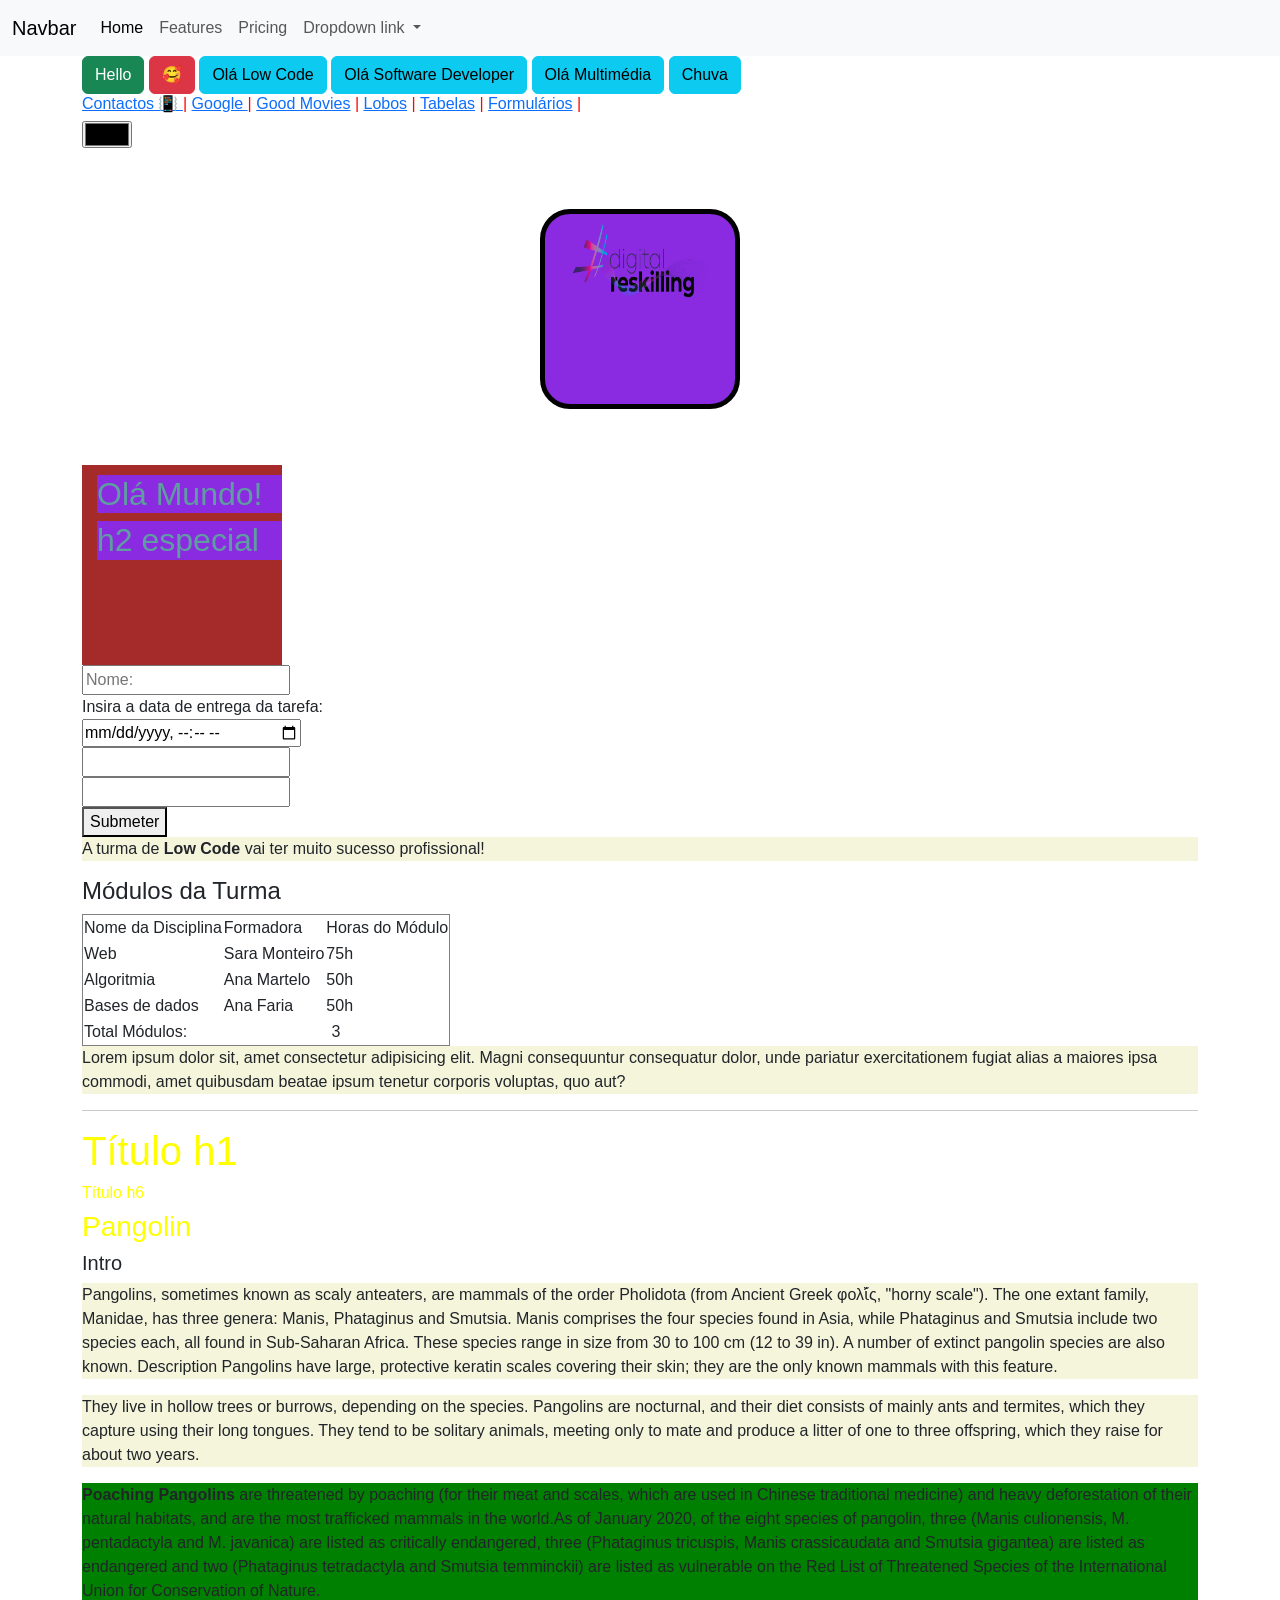
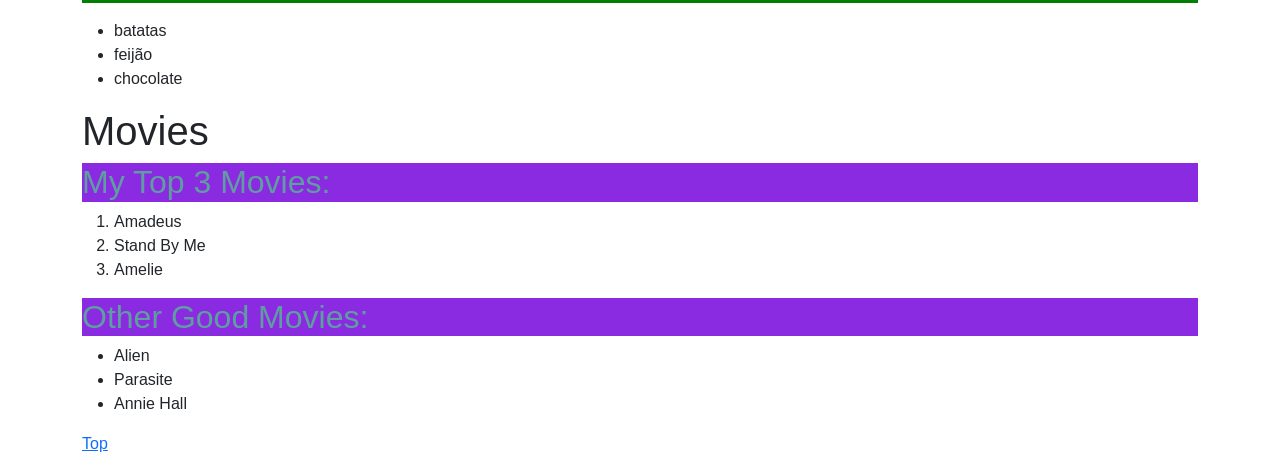
<file: index.html>
<!doctype html>
<html lang="en">
  <head>
    <meta charset="UTF-8" />
    <meta name="viewport" content="width=device-width, initial-scale=1.0" />
    <title>Web Low Code</title>
    <link rel="shortcut icon" href="images/internet.png" type="image/x-icon" />
    <!-- link css bootstrap -->
    <link href="css/bootstrap.css" rel="stylesheet" />

    <!-- link nosso css -->
    <link rel="stylesheet" href="css/style.css" />

    <!-- JS-->
    <script src="js/exs.js" defer></script>
  </head>
  <body>
    <!-- Navbar do Bootstrap -->
    <nav class="navbar navbar-expand-lg bg-body-tertiary">
      <div class="container-fluid">
        <a class="navbar-brand" href="#">Navbar</a>
        <button
          class="navbar-toggler"
          type="button"
          data-bs-toggle="collapse"
          data-bs-target="#navbarNavDropdown"
          aria-controls="navbarNavDropdown"
          aria-expanded="false"
          aria-label="Toggle navigation"
        >
          <span class="navbar-toggler-icon"></span>
        </button>
        <div class="collapse navbar-collapse" id="navbarNavDropdown">
          <ul class="navbar-nav">
            <li class="nav-item">
              <a class="nav-link active" aria-current="page" href="#">Home</a>
            </li>
            <li class="nav-item">
              <a class="nav-link" href="#">Features</a>
            </li>
            <li class="nav-item">
              <a class="nav-link" href="#">Pricing</a>
            </li>
            <li class="nav-item dropdown">
              <a
                class="nav-link dropdown-toggle"
                href="#"
                role="button"
                data-bs-toggle="dropdown"
                aria-expanded="false"
              >
                Dropdown link
              </a>
              <ul class="dropdown-menu">
                <li><a class="dropdown-item" href="#">Action</a></li>
                <li><a class="dropdown-item" href="#">Another action</a></li>
                <li>
                  <a class="dropdown-item" href="#">Something else here</a>
                </li>
              </ul>
            </li>
          </ul>
        </div>
      </div>
    </nav>
    <!-- .Navbar do Bootstrap -->

    <div class="container">
      <button onclick="hello('world')" class="btn btn-success">Hello</button>
      <button onclick="printHeart()" class="btn btn-danger">🥰</button>
      <button onclick="hello('Turma de Low Code')" class="btn btn-info">
        Olá Low Code
      </button>
      <button
        onclick="hello('Turma de Software Developer')"
        class="btn btn-info"
      >
        Olá Software Developer
      </button>
      <button onclick="hello('Turma Multimédia')" class="btn btn-info">    Olá Multimédia</button>

      <button onclick="rant('chuva',3)" class="btn btn-info">Chuva</button>
      <h6 id="nav">
        <a href="pages/contact.html"> Contactos 📳 </a> |
        <a href="https://www.google.pt">Google </a> |
        <a href="#good-movies">Good Movies</a> |
        <a href="pages/linksAndImages.html">Lobos</a> |
        <a href="pages/subscriptionTable.html">Tabelas</a> |
        <a href="pages/formularios.html">Formulários</a> |
        <a href="pages/cores.html"></a>
      </h6>
      <input type="color" name="" id="" />
      <!-- box de imagem -->
      <div id="image-box">
        <img
          width="150px"
          height="100px"
          src="images/5ea9a2c7-bd2e-46b0-b858-701f9cfbd7b1.png"
          alt="banner"
        />
      </div>
      <!-- .box de imagem -->

      <!-- Box de Apresentação -->
      <div id="presentation-box">
        <!-- isto é um título que é mostrado na página web -->
        <h2>Olá Mundo!</h2>
        <div>
          <h2>h2 especial</h2>
        </div>
      </div>
      <!-- .Box de Apresentação -->
      <!-- Formulários -->
      <form action="www.ourserver.pt">
        <input type="text" placeholder="Nome:" required /><br />

        <label for="task-date">Insira a data de entrega da tarefa:</label><br />
        <input id="task-date" type="datetime-local" /><br />

        <input type="number" /><br />

        <input type="password" minlength="6" /><br />

        <button type="submit">Submeter</button>
      </form>

      <p>
        A turma de <b>Low Code</b> vai ter muito
        <span>sucesso profissional!</span>
      </p>

      <h4>Módulos da Turma</h4>
      <!-- Tabelas -->
      <table border="1px">
        <thead>
          <tr>
            <td>Nome da Disciplina</td>
            <td>Formadora</td>
            <td>Horas do Módulo</td>
          </tr>
        </thead>
        <tbody>
          <tr>
            <td>Web</td>
            <td>Sara Monteiro</td>
            <td>75h</td>
          </tr>
          <tr>
            <td>Algoritmia</td>
            <td>Ana Martelo</td>
            <td>50h</td>
          </tr>
          <tr>
            <td>Bases de dados</td>
            <td>Ana Faria</td>
            <td>50h</td>
          </tr>
        </tbody>
        <tfoot>
          <tr>
            <td>Total Módulos:</td>
            <td colspan="2" align="center">3</td>
          </tr>
        </tfoot>
      </table>
      <!-- .Tabelas -->
      <p>
        Lorem ipsum dolor sit, amet consectetur adipisicing elit. Magni
        consequuntur consequatur dolor, unde pariatur exercitationem fugiat
        alias a maiores ipsa commodi, amet quibusdam beatae ipsum tenetur
        corporis voluptas, quo aut?
      </p>
      <hr />
      <!-- Titulos -->
      <h1 class="yellow-class">Título h1</h1>
      <h6>Título h6</h6>

      <!-- PP24 -->
      <div>
        <h3 class="yellow-class">Pangolin</h3>
        <h5>Intro</h5>
        <p>
          Pangolins, sometimes known as scaly anteaters, are mammals of the
          order Pholidota (from Ancient Greek φολῐ́ς, "horny scale"). The one
          extant family, Manidae, has three genera: Manis, Phataginus and
          Smutsia. Manis comprises the four species found in Asia, while
          Phataginus and Smutsia include two species each, all found in
          Sub-Saharan Africa. These species range in size from 30 to 100 cm (12
          to 39 in). A number of extinct pangolin species are also known.
          Description Pangolins have large, protective keratin scales covering
          their skin; they are the only known mammals with this feature.
        </p>
        <p>
          They live in hollow trees or burrows, depending on the species.
          Pangolins are nocturnal, and their diet consists of mainly ants and
          termites, which they capture using their long tongues. They tend to be
          solitary animals, meeting only to mate and produce a litter of one to
          three offspring, which they raise for about two years.
        </p>
        <p id="pangolin-special">
          <b>Poaching Pangolins</b> are threatened by poaching (for their meat
          and scales, which are used in Chinese traditional medicine) and heavy
          deforestation of their natural habitats, and are the most trafficked
          mammals in the world.As of January 2020, of the eight species of
          pangolin, three (Manis culionensis, M. pentadactyla and M. javanica)
          are listed as critically endangered, three (Phataginus tricuspis,
          Manis crassicaudata and Smutsia gigantea) are listed as endangered and
          two (Phataginus tetradactyla and Smutsia temminckii) are listed as
          vulnerable on the Red List of Threatened Species of the International
          Union for Conservation of Nature.
        </p>
      </div>

      <!-- listas -->
      <ul>
        <li>batatas</li>
        <li>feijão</li>
        <li>chocolate</li>
      </ul>

      <!-- pp29 -->
      <h1>Movies</h1>
      <h2>My Top 3 Movies:</h2>
      <ol>
        <li>Amadeus</li>
        <li>Stand By Me</li>
        <li>Amelie</li>
      </ol>

      <h2 id="good-movies">Other Good Movies:</h2>
      <ul>
        <li>Alien</li>
        <li>Parasite</li>
        <li>Annie Hall</li>
      </ul>

      <a href="#nav">Top</a>
    </div>
    <script
      src="https://cdn.jsdelivr.net/npm/bootstrap@5.3.8/dist/js/bootstrap.bundle.min.js"
      integrity="sha384-FKyoEForCGlyvwx9Hj09JcYn3nv7wiPVlz7YYwJrWVcXK/BmnVDxM+D2scQbITxI"
      crossorigin="anonymous"
    ></script>
  </body>
</html>
</file>
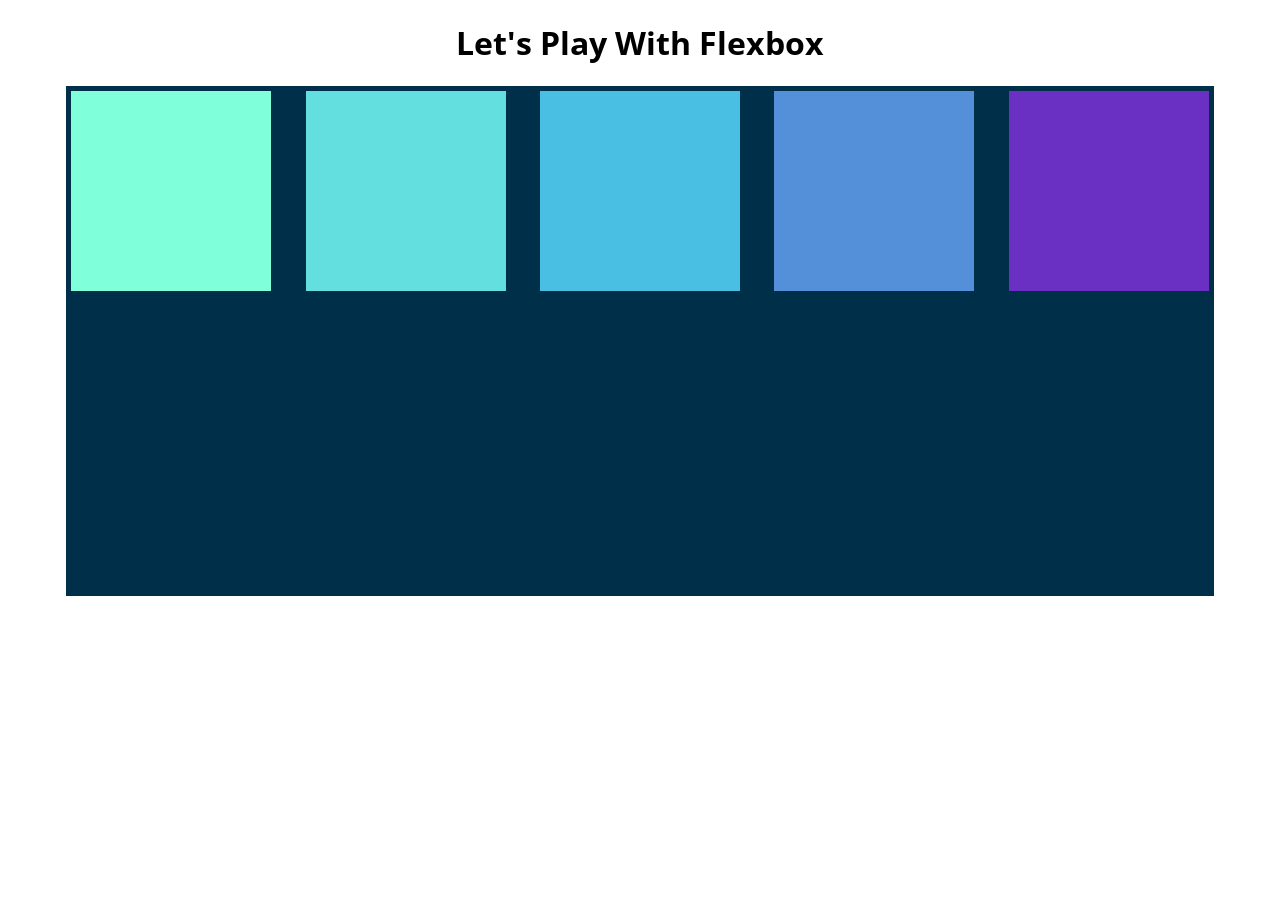
<file: Flexbox Starter/index.html>
<!DOCTYPE html>
<html lang="en">

<head>
    <meta charset="UTF-8">
    <meta name="viewport" content="width=device-width, initial-scale=1.0">
    <title>Flexbox Playground</title>
    <link href="https://fonts.googleapis.com/css2?family=Open+Sans:wght@300&display=swap" rel="stylesheet">

    <link rel="stylesheet" href="app.css">
</head>

<body>
    <h1>Let's Play With Flexbox</h1>

    <section id="container">
        <div style="background-color: #80ffdb"></div>
        <div style="background-color: #64dfdf"></div>
        <div style="background-color: #48bfe3"></div>
        <div style="background-color: #5390d9"></div>
        <div style="background-color: #6930c3"></div>
    </section>

</body>

</html>
</file>
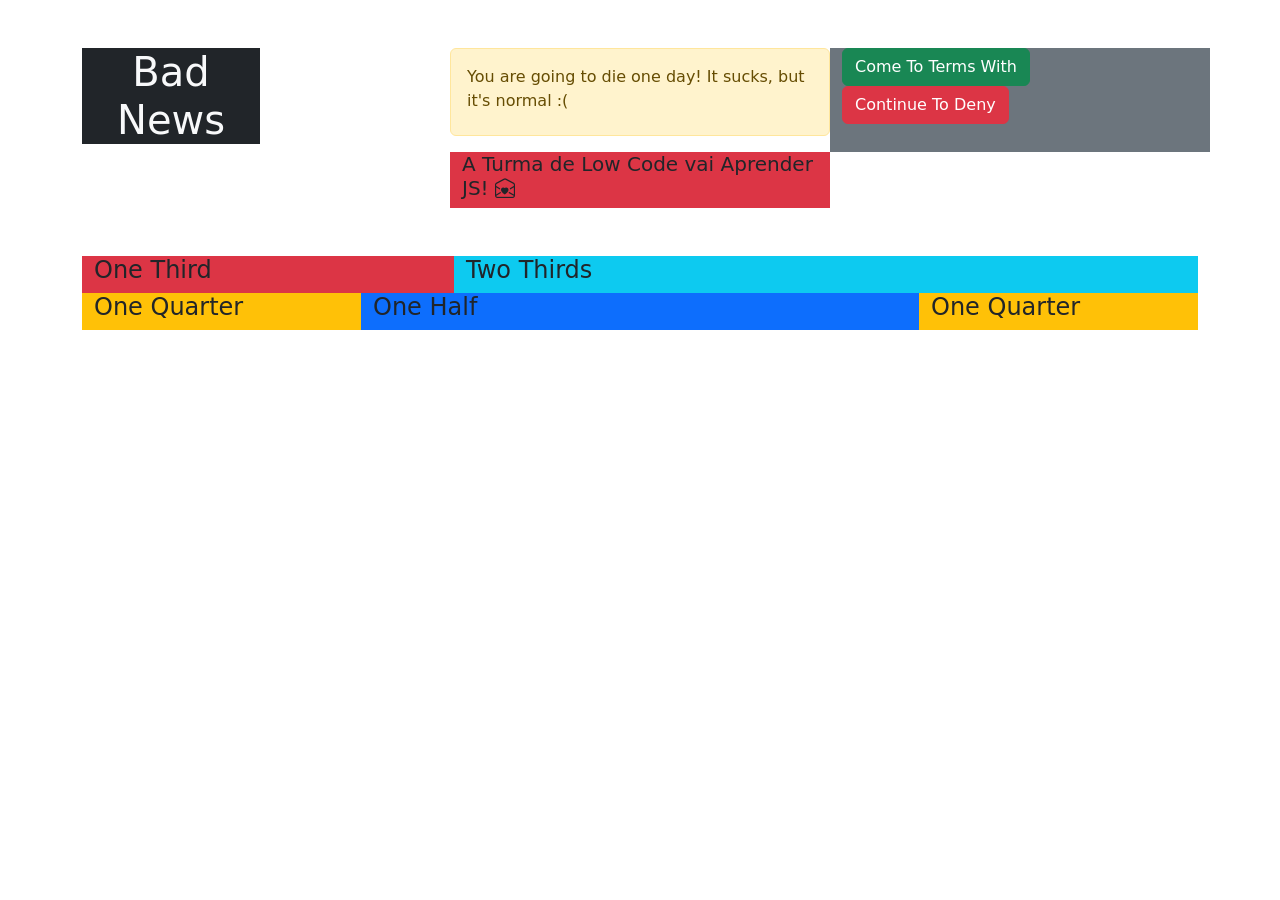
<file: exs/bootstrap.html>
<!doctype html>
<html>
  <head>
    <title>Bootstrap Buttons Exercise</title>
    <!--INCLUDING BOOTSTRAP-->
    <link
      href="https://cdn.jsdelivr.net/npm/bootstrap@5.3.8/dist/css/bootstrap.min.css"
      rel="stylesheet"
      integrity="sha384-sRIl4kxILFvY47J16cr9ZwB07vP4J8+LH7qKQnuqkuIAvNWLzeN8tE5YBujZqJLB"
      crossorigin="anonymous"
    />
    <link rel="stylesheet" href="https://cdn.jsdelivr.net/npm/bootstrap-icons@1.13.1/font/bootstrap-icons.min.css">
  </head>
  <body>
    <section class="container mt-5">
      <div class="row">
        <div class="col-6 col-md-4">
          <h1 class="text-light bg-dark text-center w-50">Bad News</h1>
        </div>
        <div role="alert" class="alert alert-warning col-6 col-md-4">
          You are going to die one day! It sucks, but it's normal :(
        </div>
        <div class="col bg-secondary">
          <button type="button" class="btn btn-success">
            Come To Terms With
          </button>
          <button type="button" class="btn btn-danger">Continue To Deny</button>
        </div>
      </div>
      <div class="row">
        <div class="col"></div>
        <div class="col-10 col-md-4 bg-danger">
          <h5>A Turma de Low Code vai Aprender JS! <i class="bi bi-envelope-open-heart"></i></h5>
        </div>
        <div class="col"></div>
      </div>

      <!-- ex pp 15 -->
      <div class="container mt-5">
        <div class="row">
          <div class="col-4 bg-danger">
            <h4>One Third</h4>
          </div>
          <div class="col-8 bg-info">
            <h4>Two Thirds</h4>
          </div>
        </div>
        <div class="row">
          <div class="col-6 col-md-3 bg-warning">
            <h4>One Quarter</h4>
          </div>

          <div class="col-6 col-md-6 bg-primary">
            <h4>One Half</h4>
          </div>

          <div class="col-12 col-md-3 bg-warning">
            <h4>One Quarter</h4>
          </div>
        </div>
      </div>
    </section>
  </body>
</html>
</file>
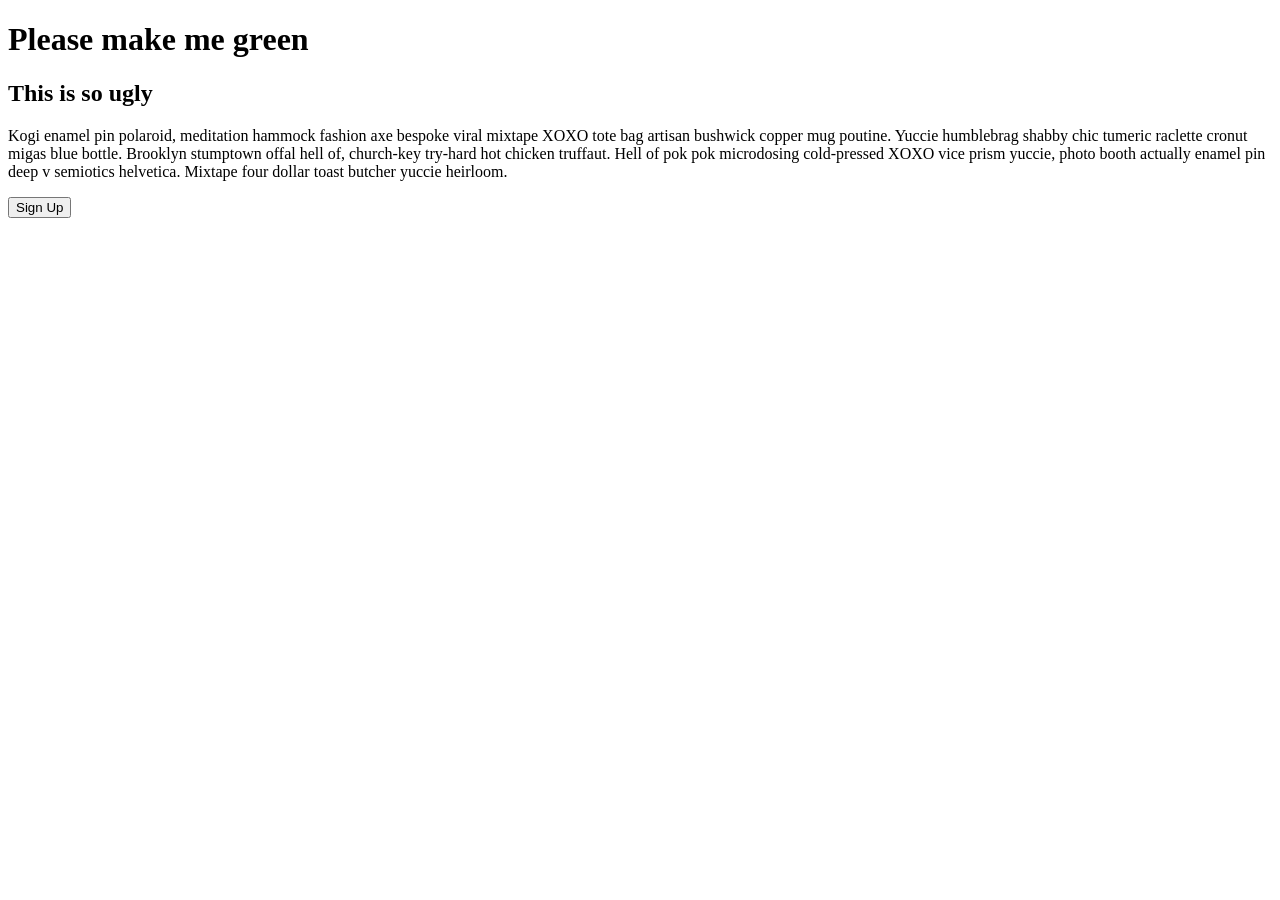
<file: exs/cores.html>
<!DOCTYPE html>
<html lang="en">
  <head>
    <title>Hey!</title>
  </head>
  <body>
    <h1>Please make me green</h1>
    <h2>This is so ugly</h2>
    <p>
      Kogi enamel pin polaroid, meditation hammock fashion axe bespoke viral
      mixtape XOXO tote bag artisan bushwick copper mug poutine. Yuccie
      humblebrag shabby chic tumeric raclette cronut migas blue bottle. Brooklyn
      stumptown offal hell of, church-key try-hard hot chicken truffaut. Hell of
      pok pok microdosing cold-pressed XOXO vice prism yuccie, photo booth
      actually enamel pin deep v semiotics helvetica. Mixtape four dollar toast
      butcher yuccie heirloom.
    </p>
    <button>Sign Up</button>
  </body>
</html>
</file>
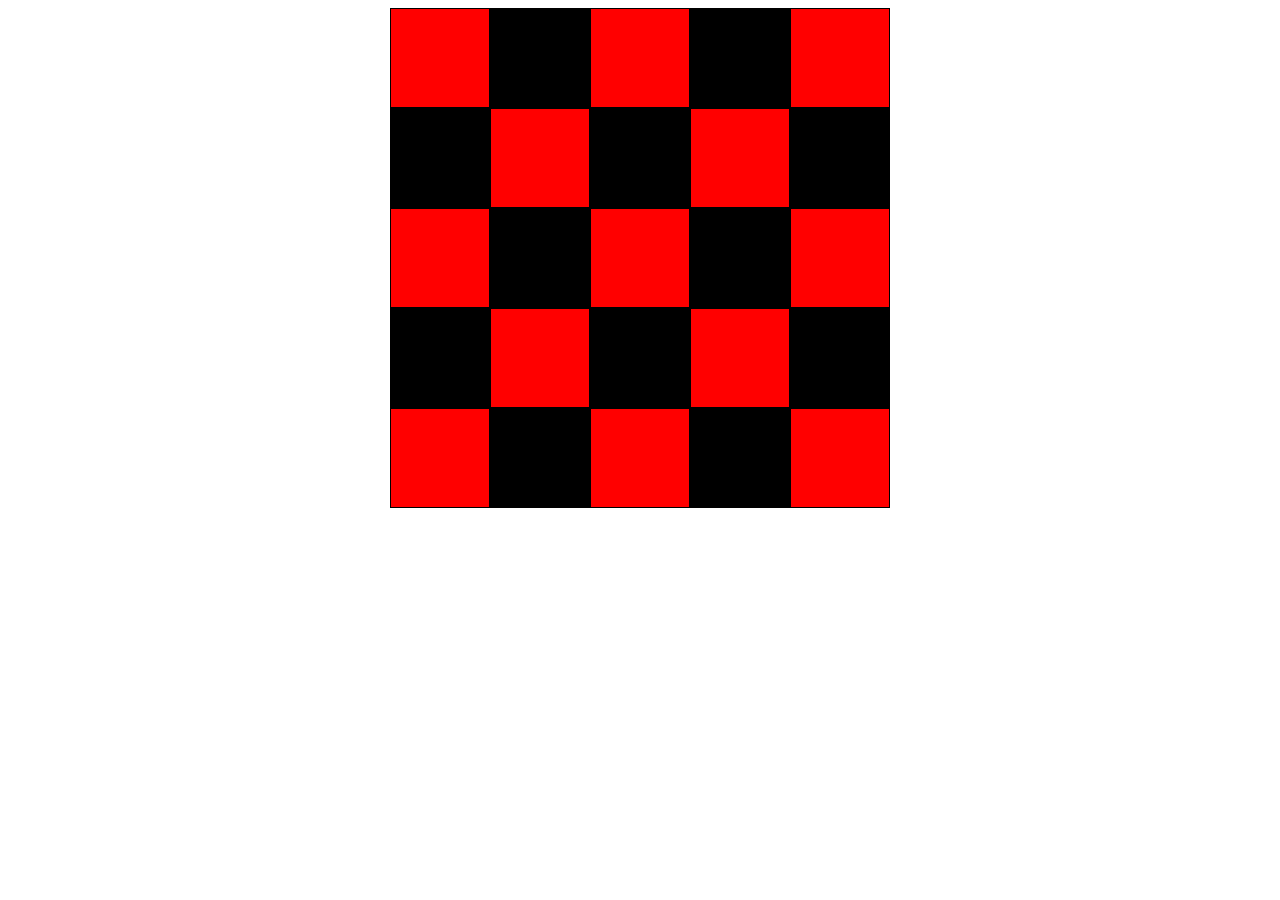
<file: exs/xadrez.html>
<!DOCTYPE html>
<html lang="en">
  <head>
    <meta charset="UTF-8" />
    <meta name="viewport" content="width=device-width, initial-scale=1.0" />
    <title>Document</title>
    <link rel="stylesheet" href="../css/exs.css">
  </head>
  <body>
    <style>
      .square {
        width: 100px;
        height: 100px;
        box-sizing: border-box;
        border: 1px solid black;
      }
 
      #board {
        display: flex;
        margin: 0 auto;
        width: 500px;
        flex-wrap: wrap;
      }

    </style>

    <div id="board">
      <div class="square"></div>
      <div class="square"></div>
      <div class="square"></div>
      <div class="square"></div>
      <div class="square"></div>
      <div class="square"></div>
      <div class="square"></div>
      <div class="square"></div>
      <div class="square"></div>
      <div class="square"></div>
      <div class="square"></div>
      <div class="square"></div>
      <div class="square"></div>
      <div class="square"></div>
      <div class="square"></div>
      <div class="square"></div>
      <div class="square"></div>
      <div class="square"></div>
      <div class="square"></div>
      <div class="square"></div>
      <div class="square"></div>
      <div class="square"></div>
      <div class="square"></div>
      <div class="square"></div>
      <div class="square"></div>
    </div>
  </body>
</html>
</file>
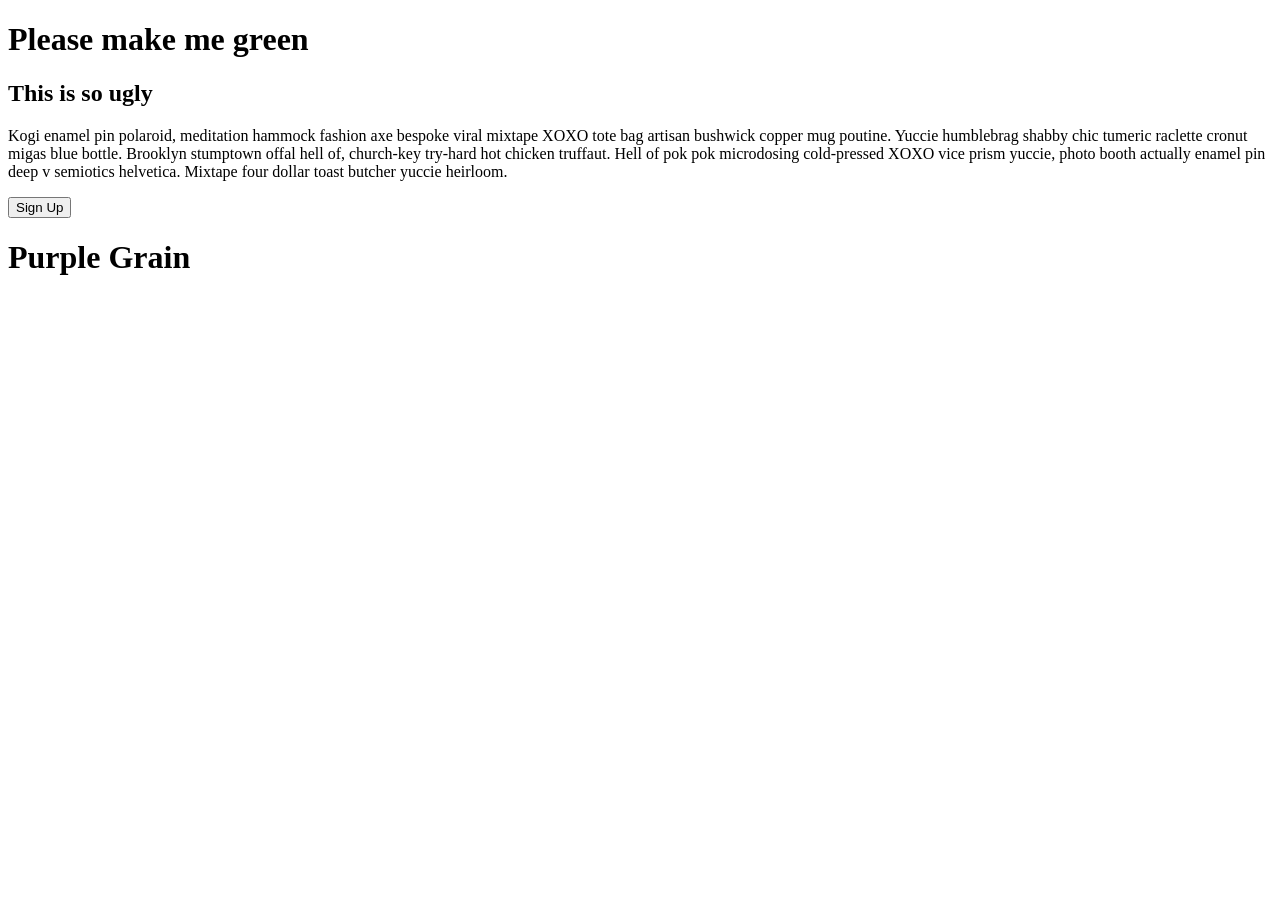
<file: pages/cores.html>
<!doctype html>
<html lang="en">
  <head>
    <title>Hey!</title>
    <link rel="stylesheet" href="../css/exs.css" />
  </head>
  <body>
    <h1>Please make me green</h1>
    <h2>This is so ugly</h2>
    <p>
      Kogi enamel pin polaroid, meditation hammock fashion axe bespoke viral
      mixtape XOXO tote bag artisan bushwick copper mug poutine. Yuccie
      humblebrag shabby chic tumeric raclette cronut migas blue bottle. Brooklyn
      stumptown offal hell of, church-key try-hard hot chicken truffaut. Hell of
      pok pok microdosing cold-pressed XOXO vice prism yuccie, photo booth
      actually enamel pin deep v semiotics helvetica. Mixtape four dollar toast
      butcher yuccie heirloom.
    </p>
    <button>Sign Up</button>

    <h1>Purple Grain</h1>
  </body>
</html>
</file>
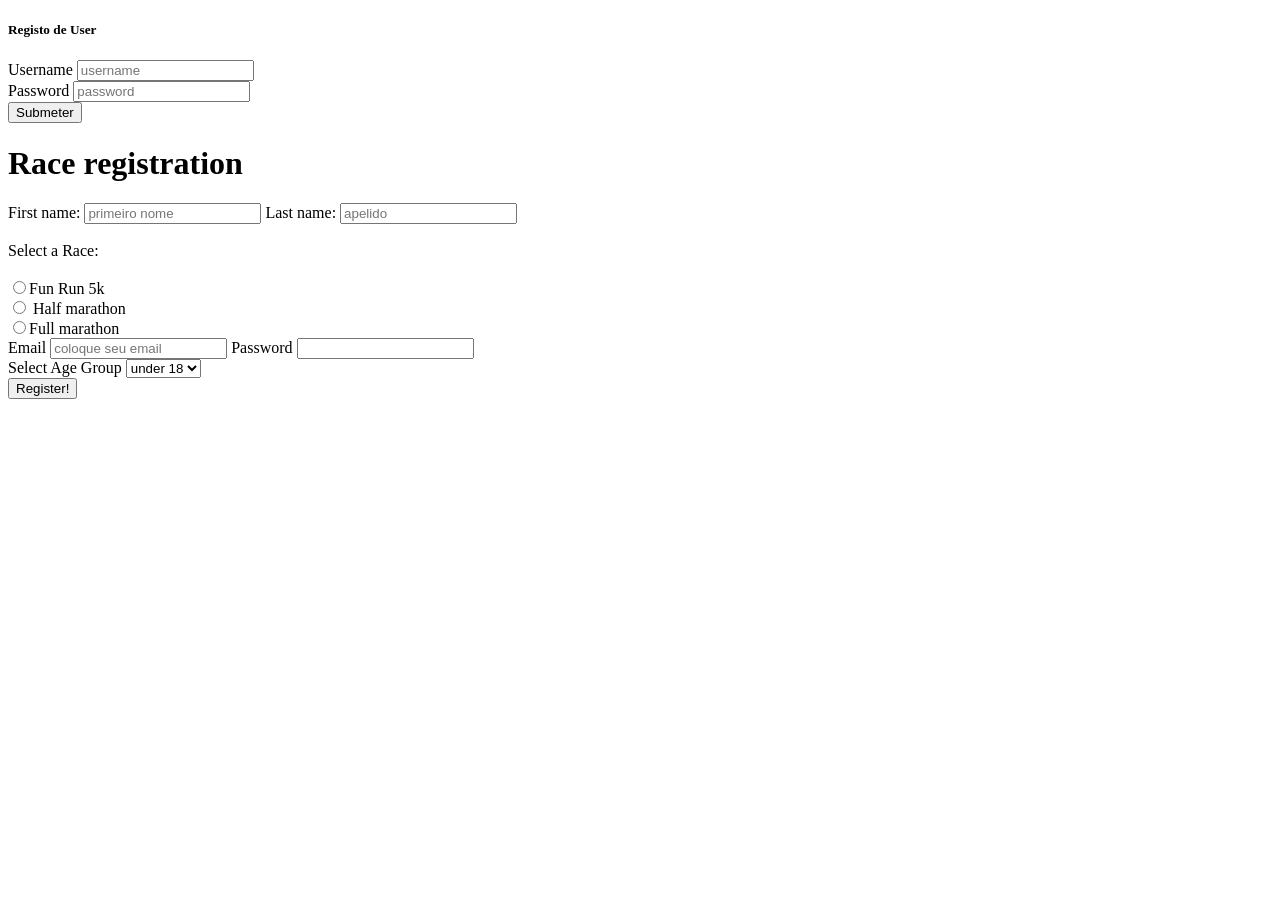
<file: pages/formularios.html>
<!doctype html>
<html lang="en">
  <head>
    <meta charset="UTF-8" />
    <meta name="viewport" content="width=device-width, initial-scale=1.0" />
    <title>Formulários</title>
  </head>
  <body>
    <!-- pp50 -->
    <h5>Registo de User</h5>
    <form action="serverpage">
      <label for="username">Username</label>
      <input type="text" placeholder="username" /><br />
      <label for="password">Password</label>
      <input type="password" name="" id="password" placeholder="password" />
      <br />

      <button type="submit">Submeter</button>
    </form>
  <!-- pp52 -->
    <div>
      <h1>Race registration</h1>
      <form action="">
        <label for="name">First name:</label>
        <input id="name" type="text" placeholder="primeiro nome" />
        <label for="lastname">Last name:</label>
        <input id="lastname" type="text" placeholder="apelido" /><br /><br />

        <label for="SelectRace1">Select a Race:</label><br /><br />
        <input type="radio" name="SelectRace" id="SelectRace1" /><span>Fun Run 5k</span>
        <br />
        <input type="radio" name="SelectRace" id="SelectRace2" /> <span>Half marathon</span
        ><br />
        <input type="radio" name="SelectRace" id="SelectRace3" /><span>Full marathon</span
        ><br />

        <label for="mail">Email</label>
        <input id="mail" type="email" placeholder="coloque seu email" />
        <label for="password">Password</label>
        <input id="password" type="password" name="password" /><br />

        <label for="select">Select Age Group</label>
        <select name="" id="select">
          <option value="age">under 18</option>
          <option value="age">under 20</option></select
        ><br />
        <button type="submit">Register!</button>
      </form>
    </div>
  </body>
</html>
</file>
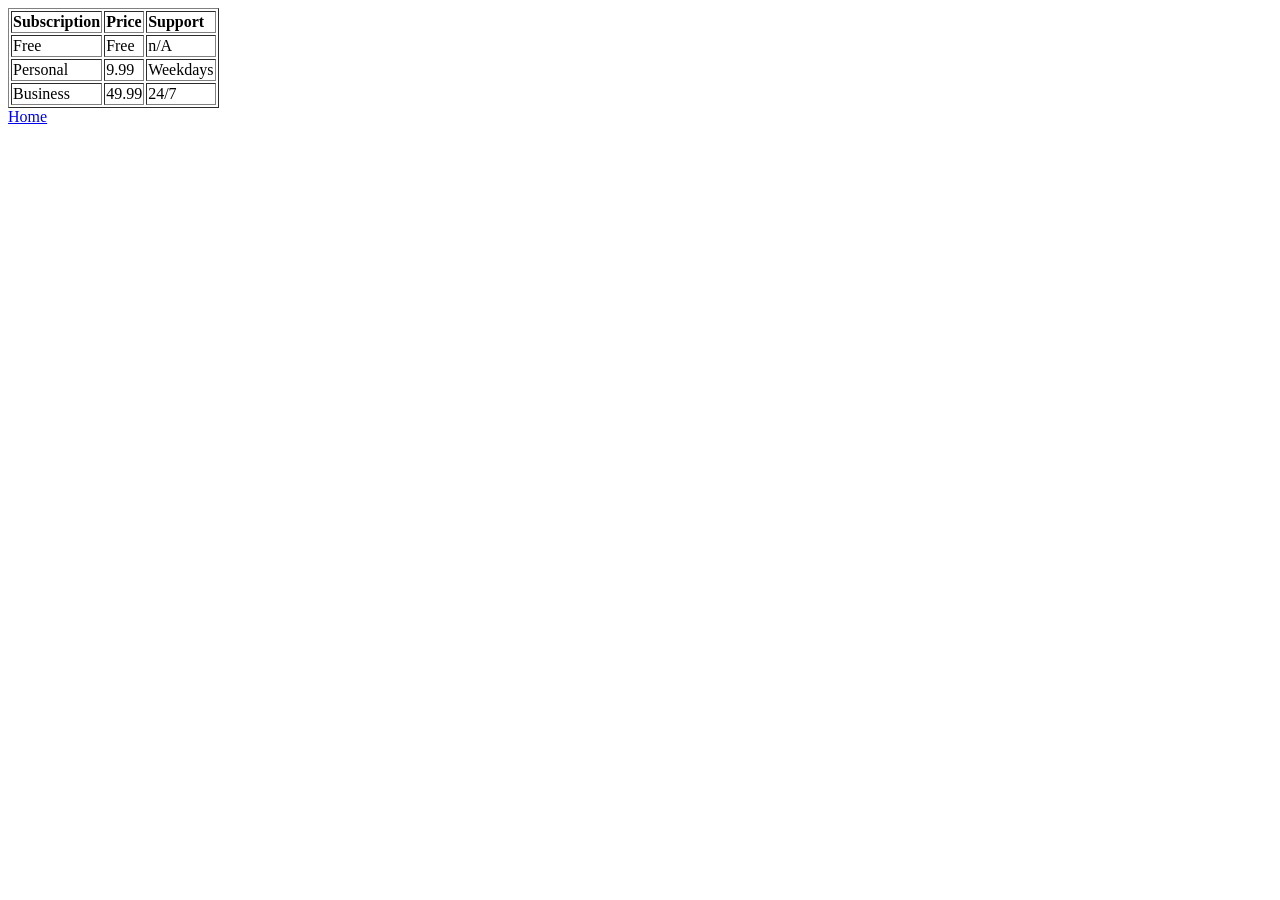
<file: pages/subscriptionTable.html>
<!doctype html>
<html lang="en">
  <head>
    <meta charset="UTF-8" />
    <meta name="viewport" content="width=device-width, initial-scale=1.0" />
    <title>Tables</title>
  </head>
  <body>
    <table border="1px">
      <thead>
        <tr>
          <td><b>Subscription</b></td>
          <td><b>Price</b></td>
          <td><b>Support</b></td>
        </tr>
      </thead>
      <tbody>
        <tr>
          <td>Free</td>
          <td>Free</td>
          <td>n/A</td>
        </tr>
        <tr>
          <td>Personal</td>
          <td>9.99</td>
          <td>Weekdays</td>
        </tr>
        <tr>
          <td>Business</td>
          <td>49.99</td>
          <td>24/7</td>
        </tr>
      </tbody>
    </table>
    <a href="../index.html">Home</a>
  </body>
</html>
</file>
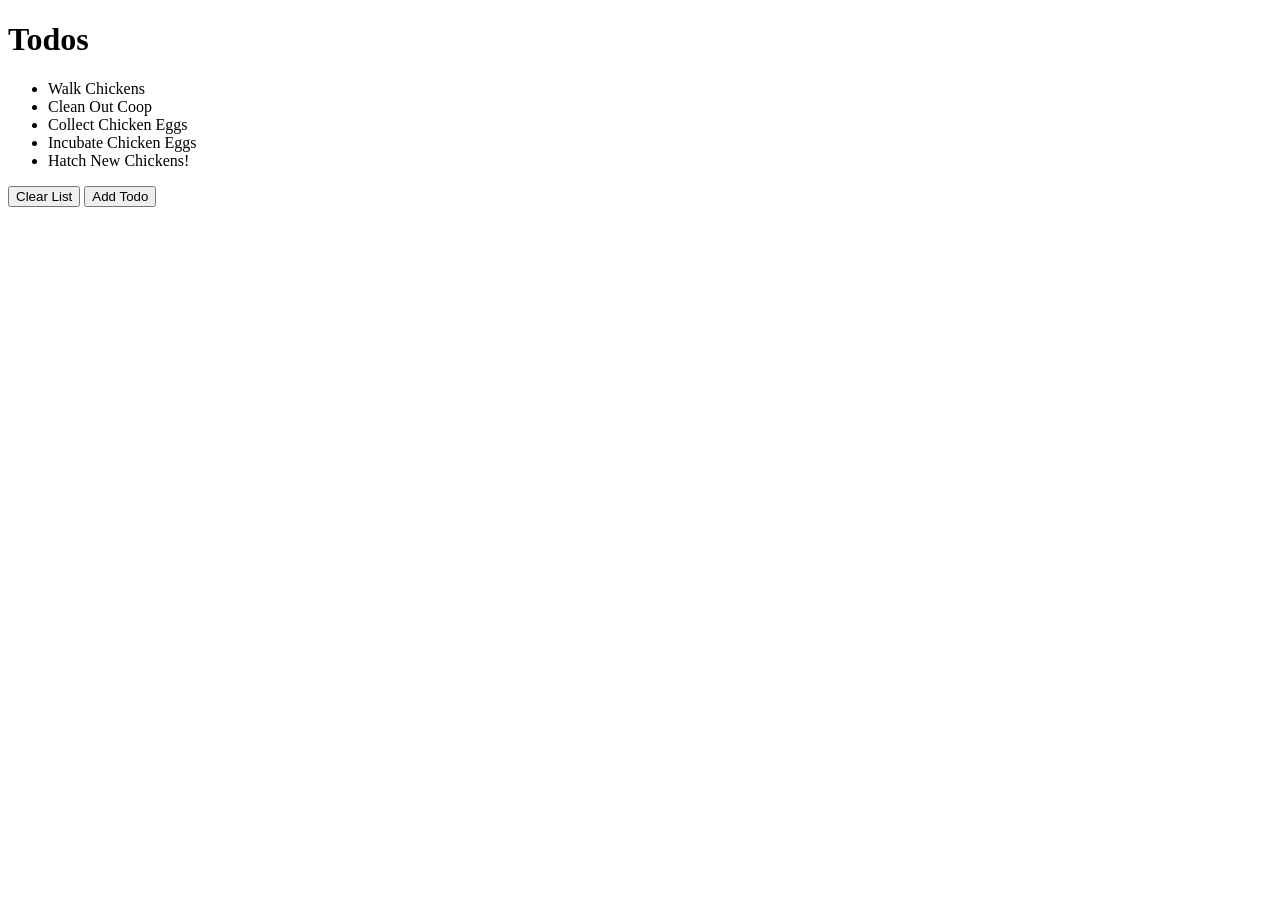
<file: pages/todos.html>
<!DOCTYPE html>
<html lang="en">
  <head>
    <meta charset="UTF-8" />
    <meta name="viewport" content="width=device-width, initial-scale=1.0" />
    <title>Todos</title>
    <link rel="stylesheet" href="../css/exs.css">
  </head>
  <body>
    <h1 class="red">Todos</h1>
    <ul>
      <li class="done">Walk Chickens</li>
      <li>Clean Out Coop</li>
      <li class="done">Collect Chicken Eggs</li>
      <li>Incubate Chicken Eggs</li>
      <li>Hatch New Chickens!</li>
    </ul>
    <button id="clear">Clear List</button>
    <button>Add Todo</button>
  </body>
</html>
</file>
<file: css/style.css>
h2 {
    background-color: blueviolet;
    color: rgb(255, 255, 255);
}

p {
    background-color: beige;
}

body {
    font-family: 'Gill Sans MT', Calibri, 'Trebuchet MS', sans-serif;
}


#pangolin-special {
    background-color: green;
}


.yellow-class {
    color: yellow;
}

/* outros selectores */
div>h2 {
    color: cadetblue;
}

/* Selector de Estados */
#nav:hover {
    background-color: aquamarine;
}

#nav {
    color: red;
}

h6 {
    color: yellow;
}

#image-box {
    width: 200px;
    height: 200px;
    background-color: blueviolet;
    border: solid black 5px;
    border-radius: 15%;
    text-align: center;
    margin: 5% auto;
}

#presentation-box {
    padding: 10px 0px 0px 15px;
    width: 200px;
    height: 200px;
    background-color: brown;
}

img {
    position: sticky;
    top: 80px;
    left: 10px;
}

/* media queries ( aplicação visual em casos específicos: mobile, print) */
@media print {
    #nav {
        display: none;
    }

    .yellow-class {
        color: red;
    }
}

@media (max-width: 500px){
    #image-box {
        background-color: aquamarine;
    }
}
</file>
<file: Flexbox Starter/app.css>
body {
    font-family: 'Open Sans', sans-serif;
}

h1 {
    text-align: center;
}

#container {
    background-color: #003049;
    width: 90%;
    height: 500px;
    margin: 0 auto;
    border: 5px solid #003049;
    justify-content: center;
    display: flex;
    justify-content:space-between;
}

#container div {
    width: 200px;
    height: 200px;
}
</file>
<file: css/exs.css>
/* pp 9 */

/* h1 {
    color: #008000;
}

h2 {
    color: #ff00ff;
}

p {
    color: #ffffff;
    background-color: #000;
}

button {
    color: #ff0000;
    background-color: #ffc0cb;
} */


/* pp18 */

/* h1 {
    font-family: monoscope;
    font-size: 40px;
    font-weight: 100;
    text-align: center;
    text-transform: uppercase;
    text-decoration: underline wavy plum;
    letter-spacing: 20px;
} */


/* pp 26 */
.square:nth-of-type(even) {
    background-color: black;
}

.square:nth-of-type(odd) {
    background-color: red;
}

/* pp 34 */
.card {
    width: 210px;
    border: solid grey 1px;
    border-radius: 5px;
    text-align: center;
}

img {
    width: 200px;
    border-radius: 50%;
    border: solid rgb(236, 183, 191) 5px;
}
</file>
